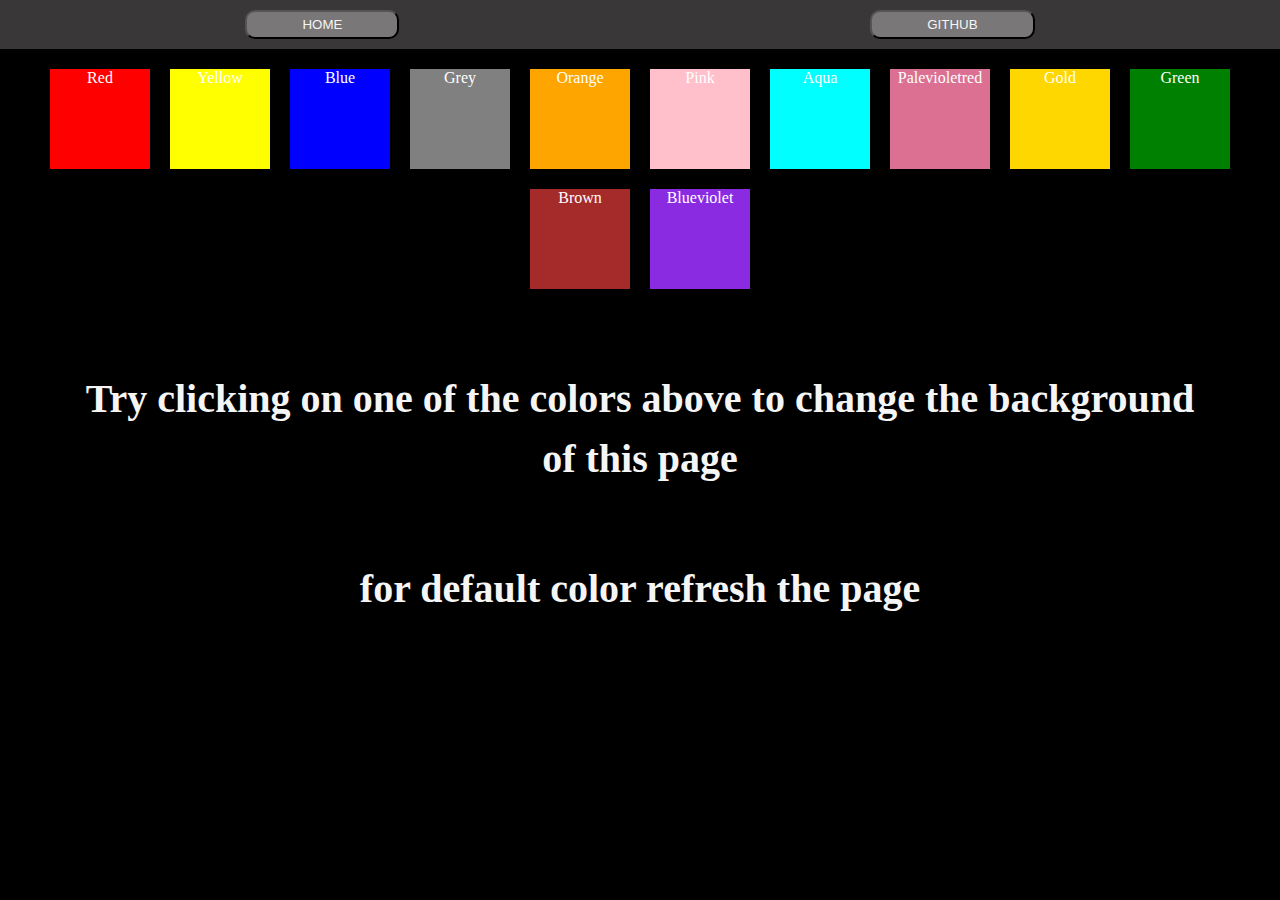
<file: Project1 background color changer/index.html>
<!DOCTYPE html>
<html lang="en">

<head>
    <meta charset="UTF-8">
    <meta name="viewport" content="width=device-width, initial-scale=1.0">
    <link rel="stylesheet" href="style.css">
    <title>color changer</title>
</head>

<body>
    <div class="nav">
        <button class="btn"><a href="index.html">HOME</a></button>
        <button class="btn"><a href="https://github.com/todo-mia" target="_blank">GITHUB</a></button>
    </div>
    <div class="main">
        <div class="color">
            <div class="button" id="red">Red</div>
            <div class="button" id="yellow">Yellow</div>
            <div class="button" id="blue">Blue</div>
            <div class="button" id="grey">Grey</div>
            <div class="button" id="orange">Orange</div>
            <div class="button" id="pink">Pink</div>
            <div class="button" id="aqua">Aqua</div>
            <div class="button" id="palevioletred">Palevioletred</div>
            <div class="button" id="gold">Gold</div>
            <div class="button" id="green">Green</div>
            <div class="button" id="brown">Brown</div>
            <div class="button" id="blueviolet">Blueviolet</div>
        </div>
    </div>
    <h1>Try clicking on one of the colors above to change the background of this page</h1>
    <h1 class="xtra">for default color refresh the page</h1>
    <script src="script.js"></script>
</body>

</html>
</file>
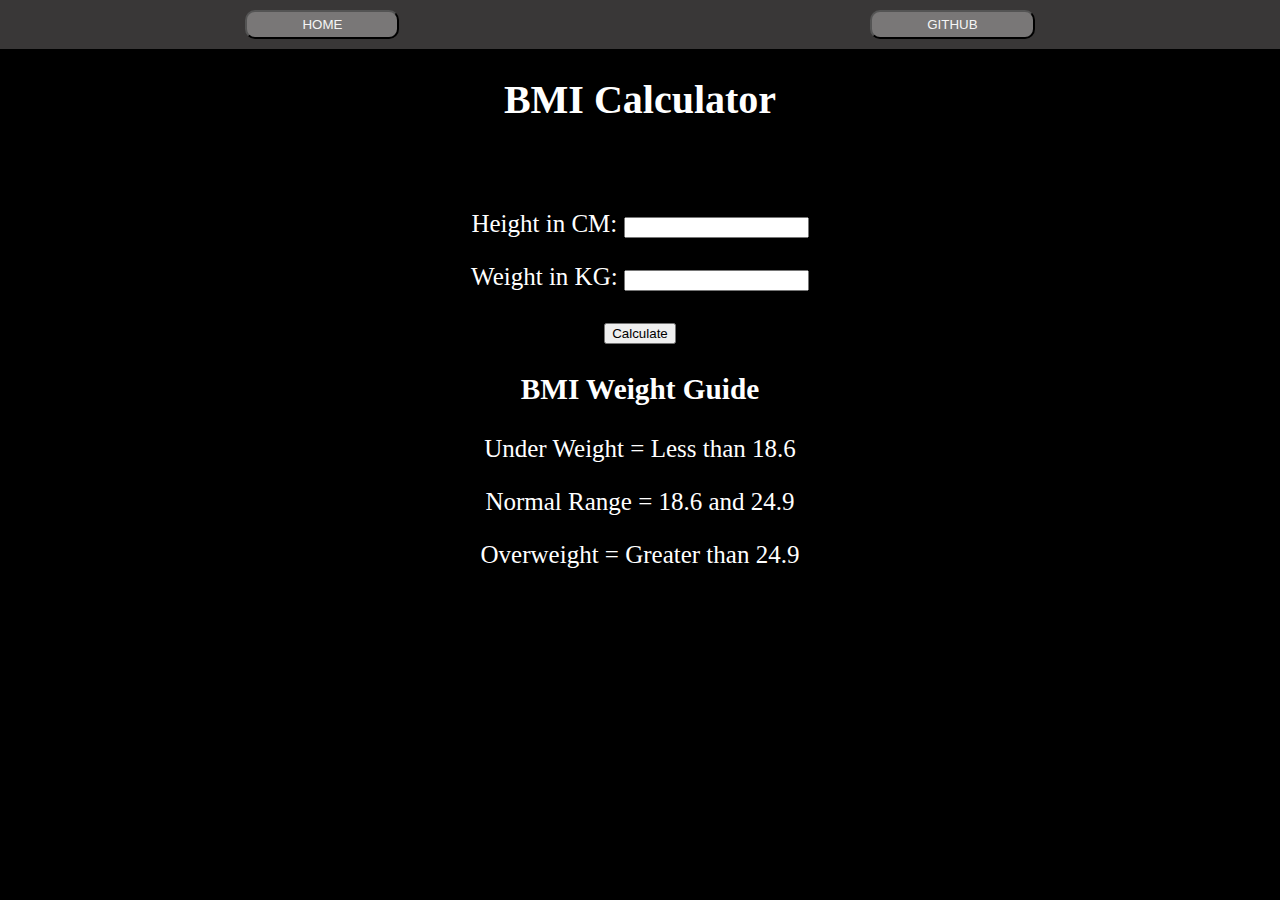
<file: Project2 bmi calculator/index.html>
<!DOCTYPE html>
<html lang="en">

<head>
    <meta charset="UTF-8">
    <meta name="viewport" content="width=device-width, initial-scale=1.0">
    <title>BMI Calculator</title>
    <link rel="stylesheet" href="style.css">
</head>

<body>
    <div class="nav">
        <button class="btn"><a href="index.html">HOME</a></button>
        <button class="btn"><a href="https://github.com/todo-mia" target="_blank">GITHUB</a></button>
    </div>
    <div class="main">
        <h1>BMI Calculator</h1>
        <form>
            <p><label>Height in CM: </label><input type="text" id="height" /></p>
            <p><label>Weight in KG: </label><input type="text" id="weight" /></p>
            <button>Calculate</button>
            <div id="results"></div>
            <div id="weight-guide">
                <h3>BMI Weight Guide</h3>
                <p>Under Weight = Less than 18.6</p>
                <p>Normal Range = 18.6 and 24.9</p>
                <p>Overweight = Greater than 24.9</p>
            </div>
        </form>
    </div>
    <script src="script.js"></script>
</body>

</html>
</file>
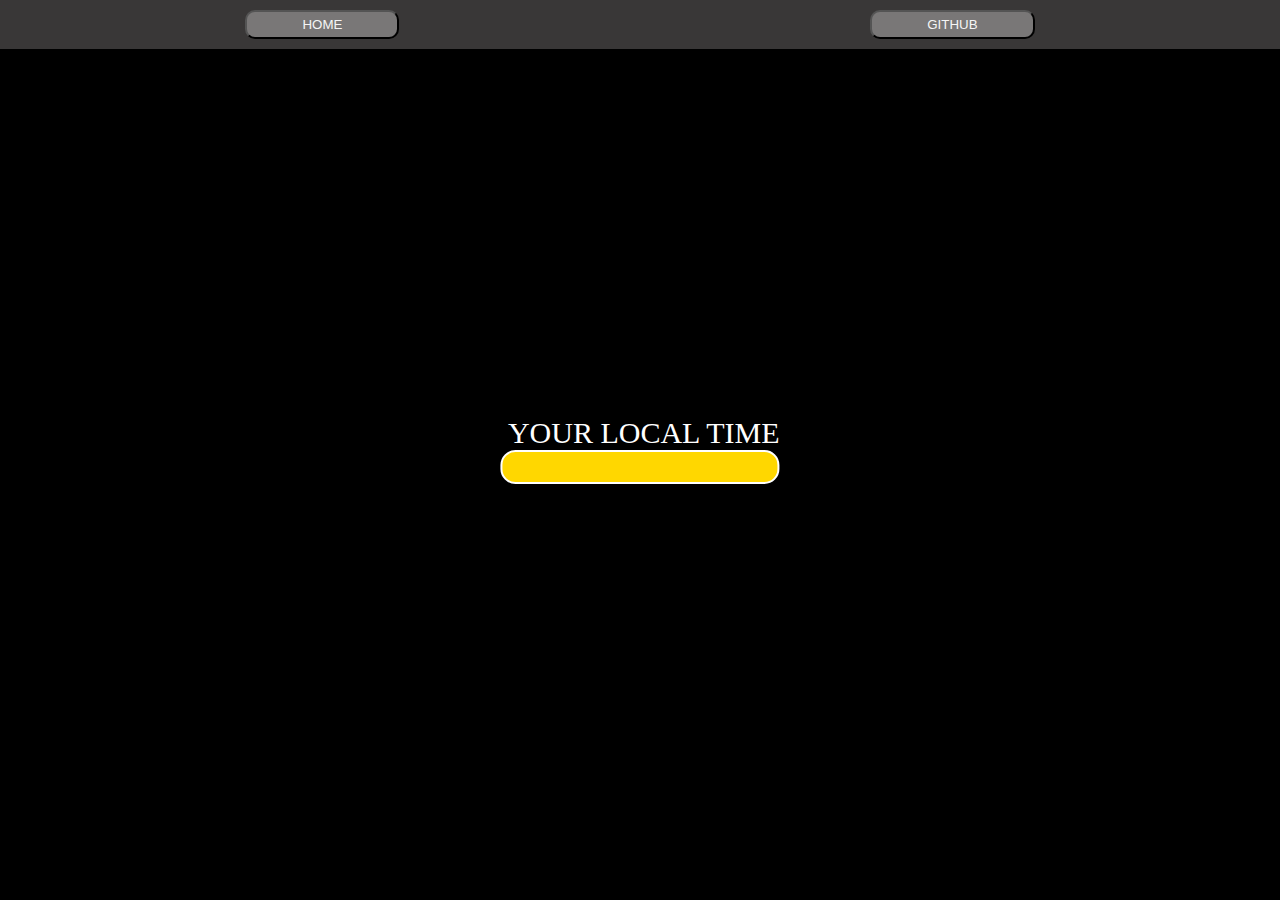
<file: project3 Digital clock/index.html>
<!DOCTYPE html>
<html lang="en">
<head>
    <meta charset="UTF-8">
    <meta name="viewport" content="width=device-width, initial-scale=1.0">
    <link rel="stylesheet" href="style.css">
    <title>LOCAL TIME</title>
</head>
<body>

    <div class="nav">
        <button class="btn"><a href="index.html">HOME</a></button>
        <button class="btn"><a href="https://github.com/todo-mia" target="_blank">GITHUB</a></button>
    </div>
    <div class="center">
        <div id="banner"> &nbsp;YOUR LOCAL TIME</div>
        <div id="clock"></div>
    </div>

   <script src="script.js"></script>
</body>
</html>
</file>
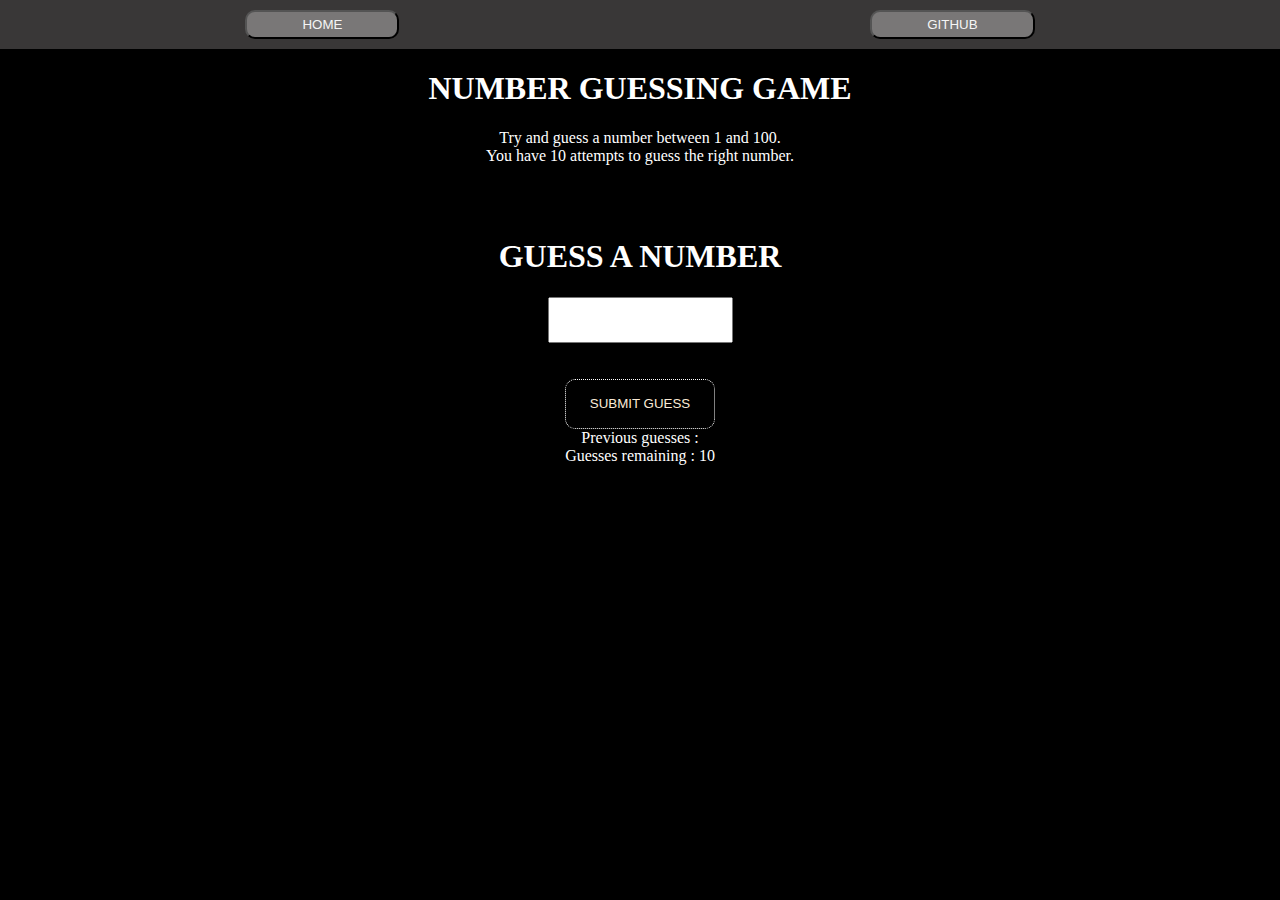
<file: project4 guess the number/index.html>
<!DOCTYPE html>
<html lang="en">
<head>
    <meta charset="UTF-8">
    <meta name="viewport" content="width=device-width, initial-scale=1.0">
    <title>Guess the number</title>
    <link rel="stylesheet" href="style.css">
</head>
<body>
    <div class="nav">
        <button class="btn"><a href="index.html">HOME</a></button>
        <button class="btn"><a href="https://github.com/todo-mia" target="_blank">GITHUB</a></button>
    </div>
    <div class="text">
        <h1>NUMBER GUESSING GAME</h1>
        <p>Try and guess a number between 1 and 100. <br>
            You have 10 attempts to guess the right number.
        </p>
        <br><br><h1>GUESS A NUMBER</h1>

            <form class="form">
                <label for="guessField" id="guess" ></label>
                <input type="text" id="guessField" class="guessField" ><br><br><br>
                <input type="submit" id="subt" value="SUBMIT GUESS">      
            </form>

            <div class="resultParas">
                
                <div class="preguess">Previous guesses : </div>
                <div class="guessremain">Guesses remaining : 10</div>
                <p class="lowOrHigh"></p>
                </div>
                
            </div>
            
    <script src="script.js"></script>
</body>
</html>
</file>
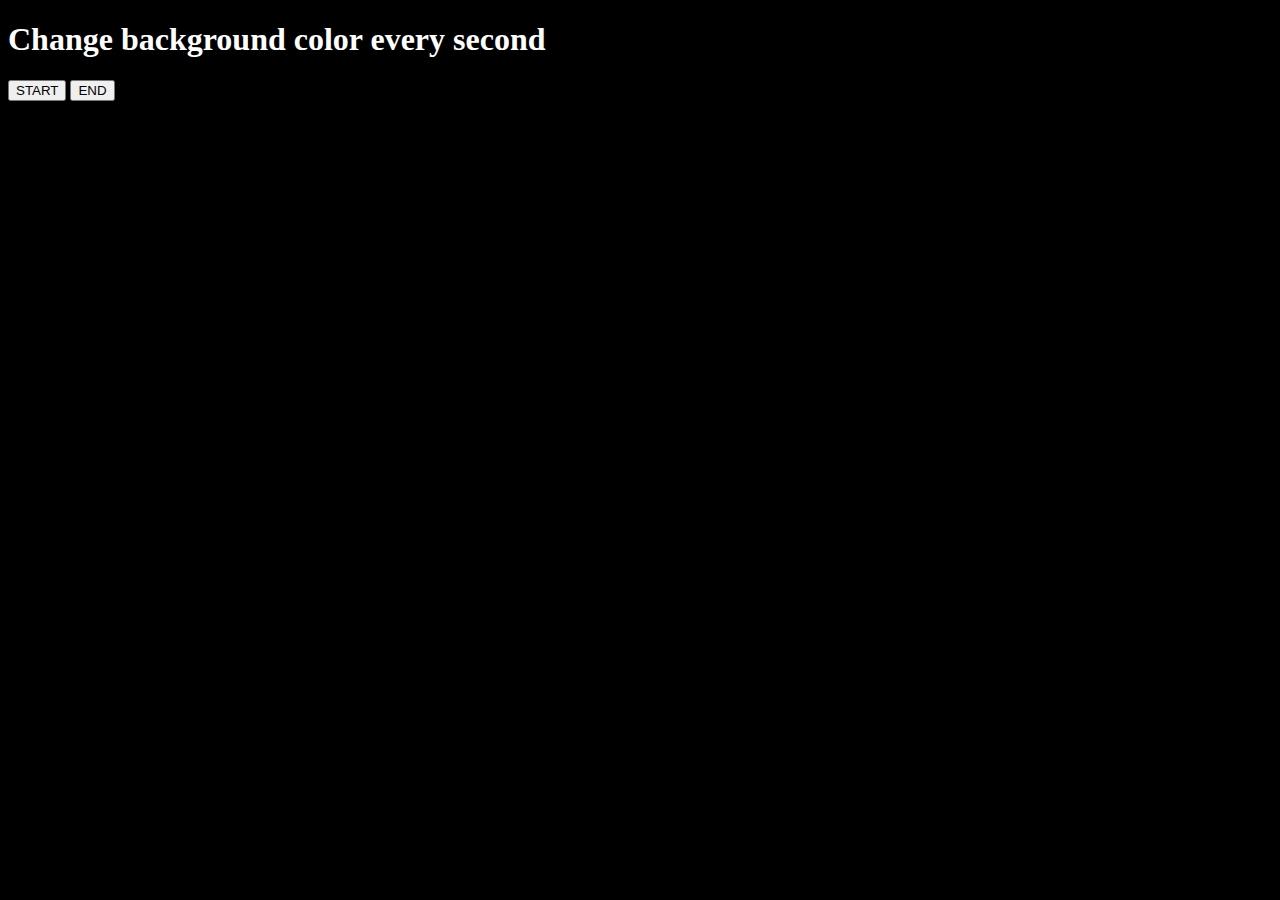
<file: project5 Backgroundinterval/index.html>
<!DOCTYPE html>
<html lang="en">

<head>
    <meta charset="UTF-8">
    <meta name="viewport" content="width=device-width, initial-scale=1.0">
    <title>Background color change every second</title>
</head>

<body style="background-color: black;  color: white;">
    <h1>Change background color every second</h1>
    <button id="start">START</button>
    <button id="end">END</button>

    <script>
        let start = document.getElementById('start');
        let end = document.getElementById('end');
        let hex = "0123456789ABCDEF";
        let color = "";
        let intervalId = null;
     
        start.addEventListener('click', function () {
        if (!intervalId) {
                intervalId = setInterval(function () {
                    color = "#";
                    for (let i = 0; i < 6; i++) {
                        color += hex.charAt(Math.floor(Math.random() * 16));
                        document.body.style.backgroundColor = color;
                    }
                }, 1000)
           
                end.addEventListener('click', function () {
                    clearInterval(intervalId);
                    intervalId = null;
                })
            }})
    </script>
</body>

</html>
</file>
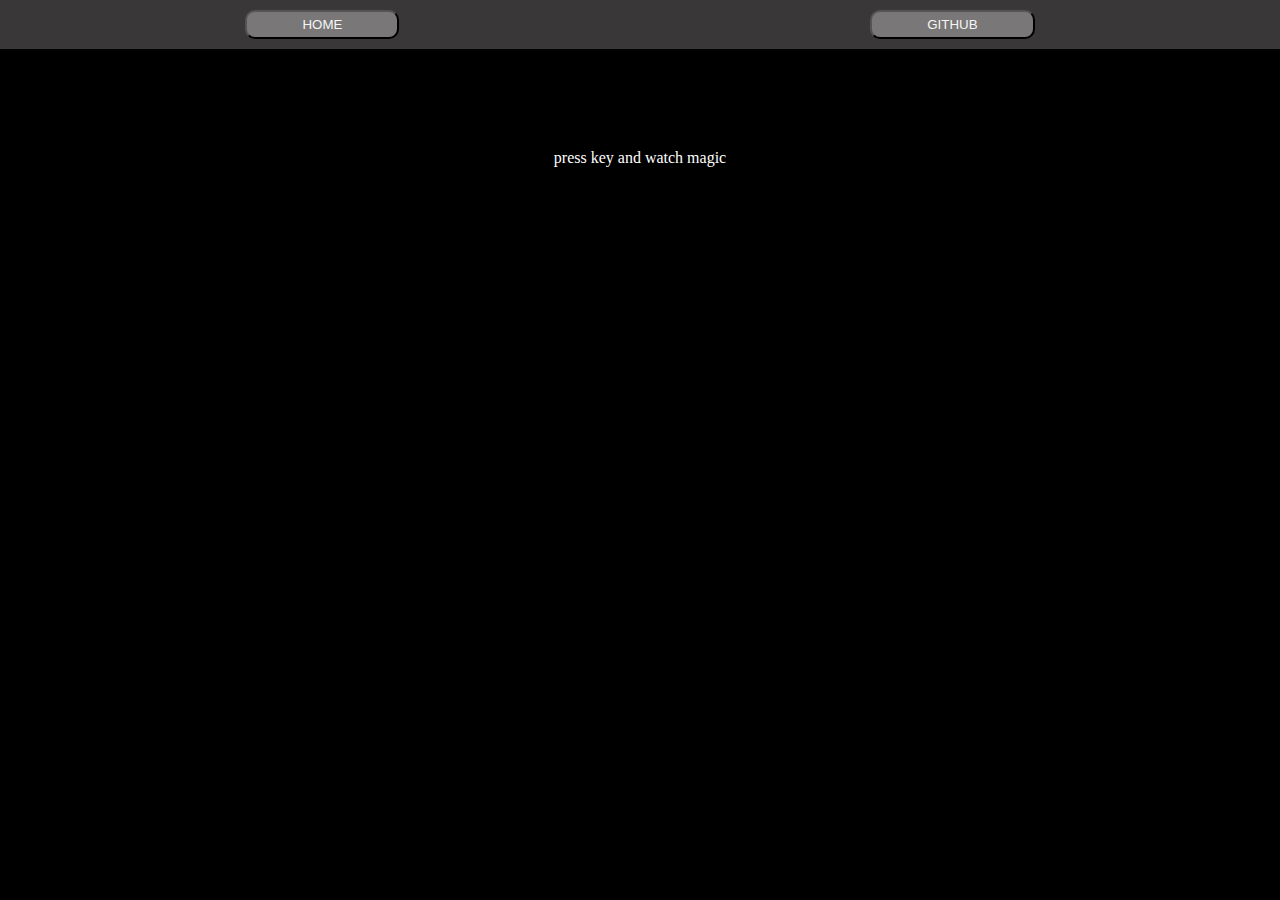
<file: project6 keycode/index.html>
<!DOCTYPE html>
<html lang="en">
<head>
    <meta charset="UTF-8">
    <meta name="viewport" content="width=device-width, initial-scale=1.0">
    <title>Guess the number</title>
    <link rel="stylesheet" href="style.css">
</head>
<body>
    <div class="nav">
        <button class="btn"><a href="index.html">HOME</a></button>
        <button class="btn"><a href="https://github.com/todo-mia" target="_blank">GITHUB</a></button>
    </div>
    
   <div id="insert">
    <div class="key">press key and watch magic</div>
   </div>     
    <script src="script.js"></script>
</body>
</html>
</file>
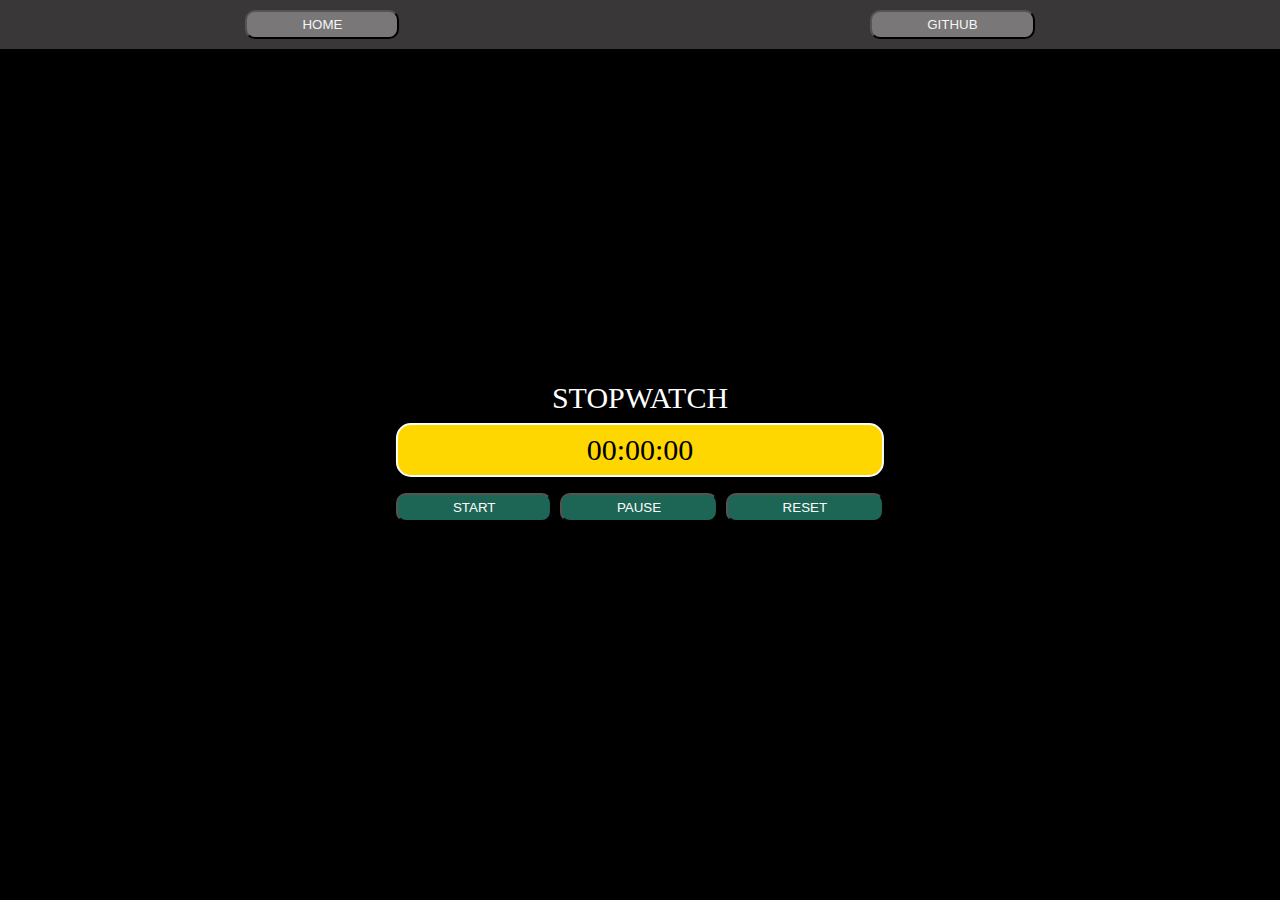
<file: stopwatch/index.html>
<!DOCTYPE html>
<html lang="en">
<head>
    <meta charset="UTF-8">
    <meta name="viewport" content="width=device-width, initial-scale=1.0">
    <link rel="stylesheet" href="style.css">
    <title>LOCAL TIME</title>
</head>
<body>

    <div class="nav">
        <button class="btn"><a href="index.html">HOME</a></button>
        <button class="btn"><a href="https://github.com/Mighty-Madhav" target="_blank">GITHUB</a></button>
    </div>
    <div class="center">
        <div id="banner"> STOPWATCH </div>
        <div id="clock">00:00:00</div>
        <div class="buttons">
            <button class="function" id="start">START</button>
            <button class="function" id="pause">PAUSE</button>
            <button class="function" id="reset">RESET</button>
        </div>
    </div>

  <script src="script.js"></script>
</body>
</html>
</file>
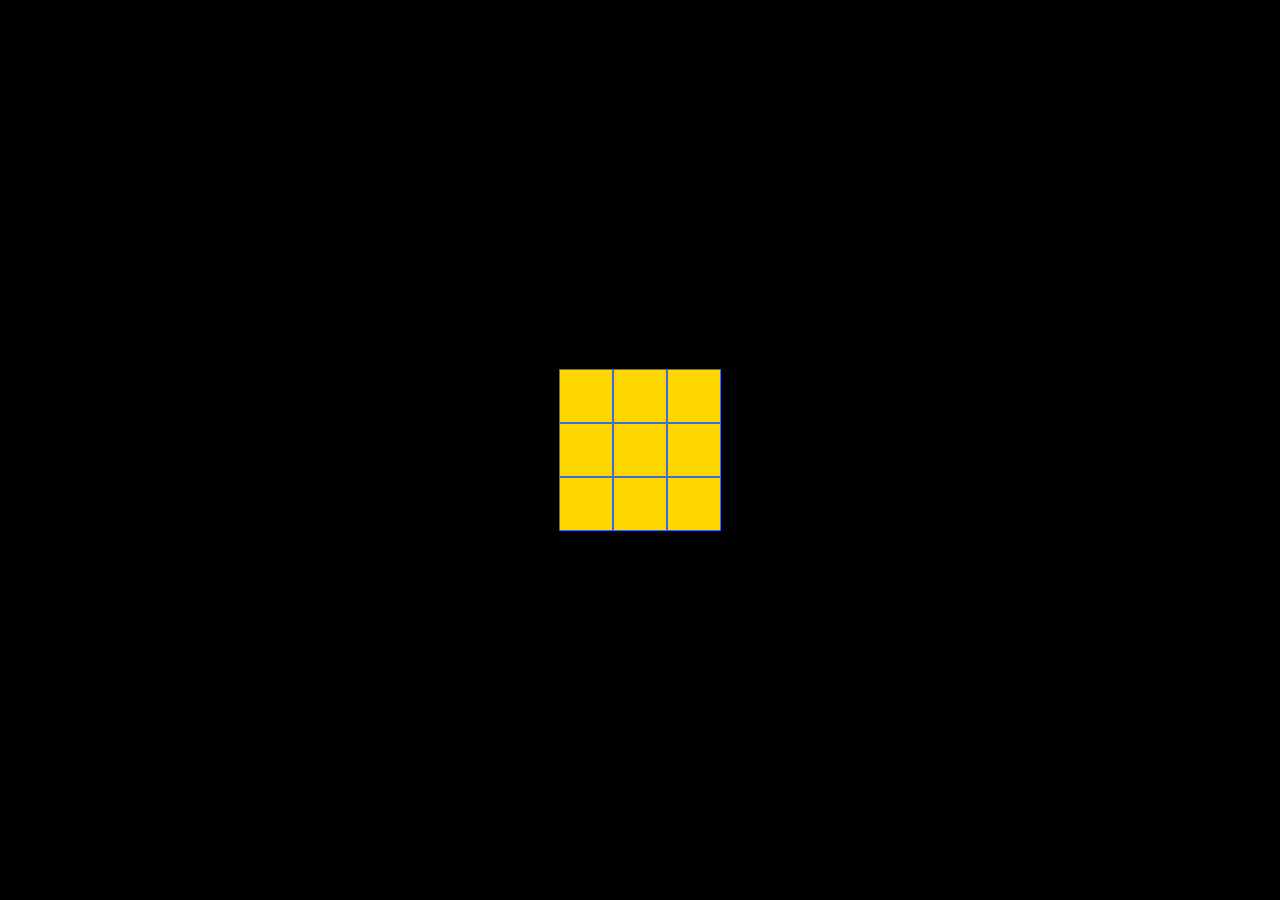
<file: tic tac toe/index.html>
<!DOCTYPE html>
<html lang="en">
<head>
    <meta charset="UTF-8">
    <meta name="viewport" content="width=device-width, initial-scale=1.0">
    <title>TIC tac TOE</title>
    <link rel="stylesheet" href="style.css">
</head>
<body>
    <div class="board">
        <div class="cell"></div>
        <div class="cell"></div>
        <div class="cell"></div>
        <div class="cell"></div>
        <div class="cell"></div>
        <div class="cell"></div>
        <div class="cell"></div>
        <div class="cell"></div>
        <div class="cell"></div>
    </div>
    <h1></h1>
    <h2></h2>
    <script src="script.js"></script>
</body>
</html>
</file>
<file: Project1 background color changer/style.css>
body {
    background-color: black;
    color: white;
    margin: 0px;
    padding: 0px;
    transition: all 0.5s ease-in-out;
}

.nav {
    display: flex;
    justify-content: space-around;
    margin: 0px;
    padding: 10px;
    background-color: rgb(57, 55, 55);
}

a:link {
    color: whitesmoke;
    text-decoration: none;
}

a:hover,
a:visited {
    color: black;
}

.btn {
    padding: 5px 55px;
    border-radius: 10px;
    background-color: rgb(121, 119, 119);
}

.head {
    text-transform: capitalize;
    text-align: center;
    font-size: 40px;
    padding: 30px;
    margin: 50px;
}

.color {
    display: flex;
    justify-content: center;
    text-align: center;
    margin: 10px;
    flex-wrap: wrap;
}

.button {
    height: 100px;
    width: 100px;
    margin: 10px;
}

#red {
    background-color: red;
}

#yellow {
    background-color: yellow;
}

#blue {
    background-color: blue;
}

#grey {
    background-color: grey;
}

#orange {
    background-color: orange;
}

#pink {
    background-color: pink;
}

#aqua {
    background-color: aqua;
}

#palevioletred {
    background-color: palevioletred;
}

#green {
    background-color: green;
}

#gold {
    background-color: gold;
}

#brown {
    background-color: brown;
}

#blueviolet {
    background-color: blueviolet;
}

h1 {
    margin: 30px;
    text-align: center;
    padding: 40px;
    padding-bottom: 0px;
    line-height: 60px;
    font-size: 40px;
    color: rgb(245, 245, 245);
}

#xtra {
    margin: 0px;
    padding: 0px;
}
</file>
<file: Project2 bmi calculator/style.css>
body {
    background-color: black;
    color: white;
    margin: 0px;
    padding: 0px;
}

.nav {
    display: flex;
    justify-content: space-around;
    margin: 0px;
    padding: 10px;
    background-color: rgb(57, 55, 55);
}

a:link {
    color: whitesmoke;
    text-decoration: none;
}

a:hover,
a:visited {
    color: black;
}

.btn {
    padding: 5px 55px;
    border-radius: 10px;
    background-color: rgb(121, 119, 119);
}

h1 {
    font-size: 40px;
    text-align: center;
}

form {
    padding: 35px;
    font-size: 25px;
    text-align: center;
}
#results {
    font-size: 35px;
    text-align: center;
    color: rgb(14, 84, 234);
  }
</file>
<file: project3 Digital clock/style.css>
body {
    background-color: black;
    color: white;
    margin: 0px;
    padding: 0px;
}

.nav {
    display: flex;
    justify-content: space-around;
    margin: 0px;
    padding: 10px;
    background-color: rgb(57, 55, 55);
}

a:link {
    color: whitesmoke;
    text-decoration: none;
}

a:hover,
a:visited {
    color: black;
}

.btn {
    padding: 5px 55px;
    border-radius: 10px;
    background-color: rgb(121, 119, 119);
}
.center{
    position: absolute;
    top: 50%;
    left: 50%;
    transform: translate(-50%,-50%);
}
#banner{
    font-size: 30px;
}
#clock{
    padding: 15px;
    background-color: gold;
    border: 2px solid white;
    border-radius: 15px;
    color: black;
    font-size: 45px;
}
@media screen and (max-width:560px) {
    #banner{
        font-size: 18px;
    }
    #clock{ 
        font-size: 27px;
    }
}
</file>
<file: project4 guess the number/style.css>
body {
    background-color: black;
    color: white;
    margin: 0px;
    padding: 0px;
}

.nav {
    display: flex;
    justify-content: space-around;
    margin: 0px;
    padding: 10px;
    background-color: rgb(57, 55, 55);
}

a:link {
    color: whitesmoke;
    text-decoration: none;
}

a:hover,
a:visited {
    color: black;
}

.btn {
    padding: 5px 55px;
    border-radius: 10px;
    background-color: rgb(121, 119, 119);
}

.text {
    text-align: center;
}
#subt{
    background-color: black;
    color: antiquewhite;
    border: 1px dotted white;
    height: 50px;
    width: 150px;
    border-radius: 10px;
}
#guessField{
    height: 40px;
}
</file>
<file: project6 keycode/style.css>
body {
    background-color: black;
    color: white;
    margin: 0px;
    padding: 0px;
}

.nav {
    display: flex;
    justify-content: space-around;
    margin: 0px;
    padding: 10px;
    background-color: rgb(57, 55, 55);
}

a:link {
    color: whitesmoke;
    text-decoration: none;
}

a:hover,
a:visited {
    color: black;
}

.btn {
    padding: 5px 55px;
    border-radius: 10px;
    background-color: rgb(121, 119, 119);
}
#insert{
    display: flex;
    justify-content: center;
    margin-top: 100px;
}
</file>
<file: stopwatch/style.css>
body {
    background-color: black;
    color: white;
    margin: 0px;
    padding: 0px;
}

.nav {
    display: flex;
    justify-content: space-around;
    margin: 0px;
    padding: 10px;
    background-color: rgb(57, 55, 55);
}

a:link {
    color: whitesmoke;
    text-decoration: none;
}

a:hover,
a:visited {
    color: black;
}

.btn {
    padding: 5px 55px;
    border-radius: 10px;
    background-color: rgb(121, 119, 119);
}

.center {
    position: absolute;
    top: 50%;
    left: 50%;
    transform: translate(-50%, -50%);
    line-height: 50px;
    text-align: center;
    font-size: 30px;
}

.center #clock {
    background-color: gold;
    border: 2px solid white;
    border-radius: 15px;
    color: black;
    text-align: center;
}
.function{
    padding: 5px 55px;
    border-radius: 10px;
    color: rgb(255, 255, 255);
    background-color: rgba(42, 147, 123, 0.692);
}

@media screen and (max-width:560px) {
    .center{
       max-width: 170px;
    }
}
@media screen and (min-width:560px) and (max-width:1000px) {
    .center{
       min-width: 470px;
    }
}
</file>
<file: tic tac toe/style.css>
*{
    margin: 0;
    padding: 0;
}
body{
    height: 100vh;
    display: flex;
    flex-direction: column;
    justify-content: center;
    align-items: center;
    background: #000;
    color: snow;
}
.board{
    color: black;
    height: 160px;
    width: 160px;
    display: flex;
    flex-wrap: wrap;
    gap: 2px;
    background: gold;
}
.cell{
    outline: 0.5px solid royalblue;
    margin: auto;
    height: 50px;
    width: 50px;
    align-items: center;
    text-align: center;
    font-size: 24px;
    padding: 1px;
}
h1,h2{
    text-align: center;
}
</file>
